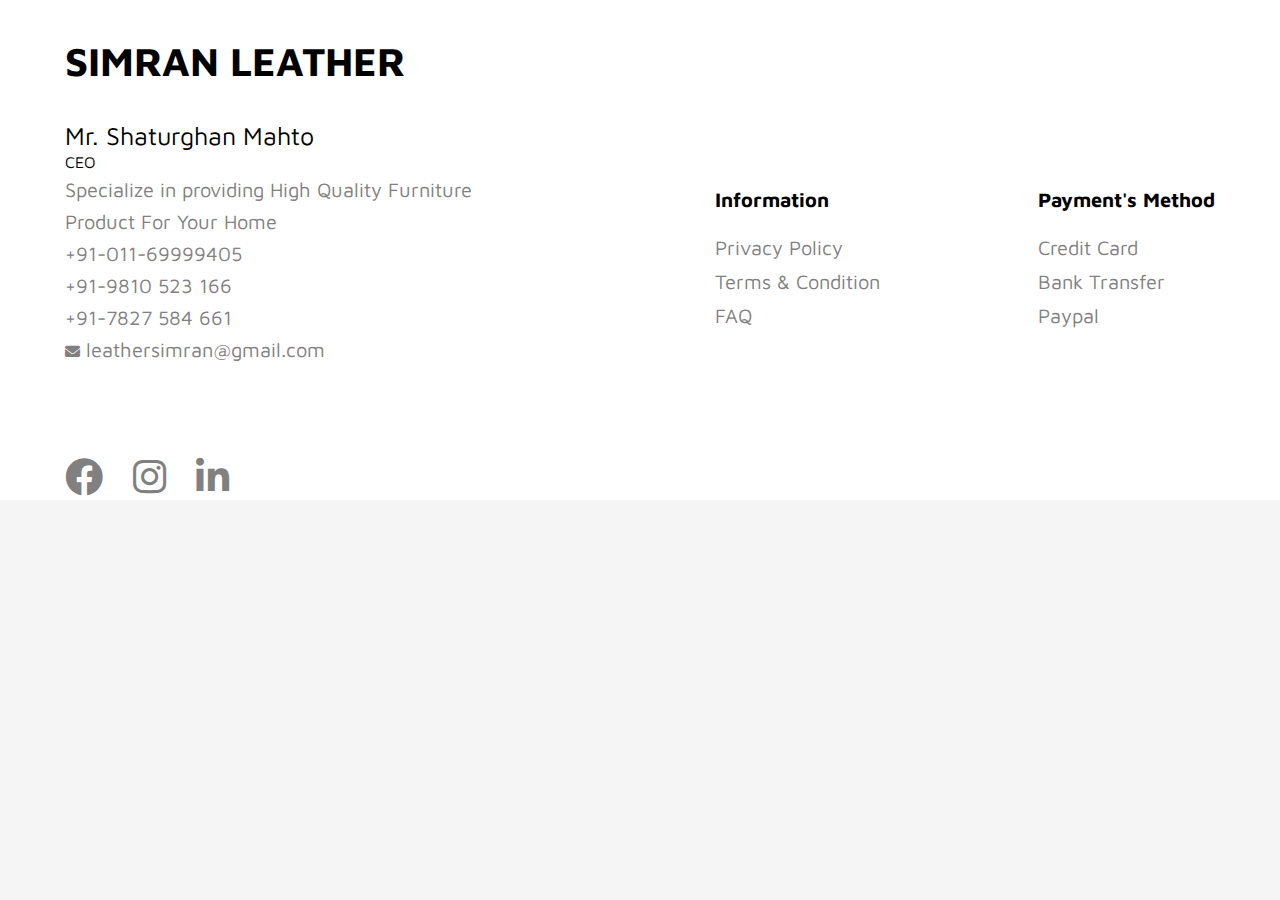
<file: Footer.html>
<!DOCTYPE html>
<html lang="en">
<head>
    <meta charset="UTF-8">
    <meta name="viewport" content="width=device-width, initial-scale=1.0">
    <link rel="preconnect" href="https://fonts.googleapis.com">
    <link rel="preconnect" href="https://fonts.gstatic.com" crossorigin>
    <link href="https://fonts.googleapis.com/css2?family=Maven+Pro:wght@400..900&display=swap" rel="stylesheet">
    <title>Contact us</title>
</head>
<body>
    

    
    <div class="footersection">


        <div class="footersectioncontainer">

            <div class="footerleftcontainer">


                <div class="footerleft">

                    <p class="heading">SIMRAN LEATHER</p>
                    <p style="font-size: 25px;">Mr. Shaturghan Mahto</p>
                    <p class="ceo">CEO</p>
                    <P class="footerleftcontent">Specialize in providing High Quality Furniture</P>
                    <p class="footerleftcontent">Product For Your Home</p>
                    <p class="footerleftcontent">+91-011-69999405<br>
                        +91-9810 523 166 <br> +91-7827 584 661</p>
                    <p class="footerleftcontent"><i style="font-size: 15px;" class="fa-solid fa-envelope"></i>
                        leathersimran@gmail.com</p>
                </div>

                <div class="footericon">

                    <a href="https://www.facebook.com/checkpoint/1501092823525282/?next=https%3A%2F%2Fwww.facebook.com%2Fprofile.php%3Fid%3D100064068763897"
                        target="_blank" class=""><i class="fa-brands fa-facebook"></i></a>
                    <a href="https://www.instagram.com/simranleatherimpex/" target="_blank"><i
                            class="fa-brands fa-instagram"></i></a>
                    <a href="https://www.linkedin.com/in/simran-leather-impex-private-limited-b45837194/"
                        target="_blank"><i class="fa-brands fa-linkedin-in"></i></a>

                </div>









            </div>








            <div class="footerright">

                <div class="information">

                    <h4>Information</h4>
                    <ul class="">

                        <li>Privacy Policy</li>
                        <li>Terms & Condition</li>
                        <li>FAQ</li>

                    </ul>


                </div>

                <div class="contact">

                    <h4>Payment's Method</h4>
                    <ul class="">

                        <li>Credit Card</li>
                        <li> Bank Transfer</li>
                        <li>Paypal</li>

                    </ul>


                </div>






            </div>






        </div>





    </div>

    
</body>
<link rel="stylesheet" href="https://cdnjs.cloudflare.com/ajax/libs/font-awesome/6.0.0-beta3/css/all.min.css">
<link rel="stylesheet" href="index.css">
</html>
</file>
<file: index.css>
*{
    padding: 0;
    margin: 0;
    box-sizing: border-box;
    font-family: maven Pro;
  
}

body{
    
    background-color: rgb(245, 245, 245);
    overflow-x: hidden  !important;
}

/*---------------------------------------------------------*/

.navbar {
    min-width: 100%; 
    height: 100px;
    display: flex;
    justify-content: space-around;
    align-items: center;

}
.navbar h1{
    font-size: 35px;
    color:rgb(8, 101, 130);
    cursor: pointer;
}
.navbar h1:hover{
   color:rgb(106, 186, 210);
}
html {
    scroll-behavior: smooth;
  }

.navlist ul{
    display: flex;
    flex-direction: row;
    list-style: none;
    gap:50px;
    font-size: 20px;
    font-weight: 500;
    cursor: pointer;
   
}
.navlist ul li{
    transition:transform 0.3s;
 
}
.navlist ul li:hover{
    color:rgb(8, 101, 130);
   transform: scale(1.04);
   
    }

/*---------------------------------------------------------*/

.mainimg img{

    width:1250px;
    height:800px;
    display: flex;
    justify-content: center;
    align-items: center;
    margin-top: 20px;

 
   

}


.mainimg {
    display: flex;
    justify-content: center;
    align-items: center;   
}


.navicons{
    display: flex;

}

.navicons img{
    width:30px;
    height: 30px;
    margin-left:30px;
    background-color: white;
    border-radius: 10px;

}





/*---------------------------------------------------------*/


.shop-container{
    width: auto;
    display: flex;
    justify-content: space-evenly;
    margin-top: 180px;
    padding-right: 40px;
    padding-left: 50px;
}
.container{
    min-height: 170px;
    display: flex;
    flex-direction: column;
    justify-content: center;
    text-align: center;
    align-items: center;
    width:250px;
    background-color: white;
    border-radius: 35px;
    gap:20px;
    padding: auto;
    box-shadow: rgba(149, 157, 165, 0.2) 0px 8px 24px;
}
.container i{
    font-size: 35px;
    color:rgb(10, 121, 151);
}
.container p{

    font-size: 20px;
    font-weight: 500;
}
/*------------------------------------------------------------*/
@media (max-width:730px) {
    body {
     
        height: 100vh;
        margin: 0;
        padding: 0;
          overflow-x: hidden  !important;
      }
      html, body {
        overflow-x: hidden; /* Ensures no horizontal scroll */
        width: 100%;        /* Makes sure the body is not wider than the viewport */
        max-width: 100vw;   /* Prevents the body from exceeding the viewport width */
      }

  .navbar h1{
   font-size: 25px;
  }
  .mainimg img{
    width:310px;                  /* Media queries for navbar mainimage shop container */
    height: 250px;
    margin-bottom: -80px;
  }
 .navlist{
    display: none;
 }
.navicons img{
    display: none;
 
}
.shop-container{
   
    display: flex;
    flex-wrap: wrap;
    gap: 10px; /

}
.container{
        
        flex: 1 1 45%; /* Takes up 45% of the container's width, allowing for a gap */
        padding: 20px;
        text-align: center;
        box-sizing: border-box; /* Ensures padding is included in width calculation */  
   
      
}
.container p{
    font-size: 17px;
}
.container i{
    font-size: 25px;
}
    .instagrammainsection{
    display: none;
}
}
/*------------------------------------------------------------*/



.shop2con{
    display: flex;
    justify-content: center;
}

.shop2{
    width:1300px;
    height: 750px;
    display: flex;
    justify-content: center;
    align-items: center;
    justify-content: space-around;
    margin-top: 10px;
    
}
.sofapillowcontent{
    width:600px;
    height: 400px;
    display: flex;
    flex-direction: column;
    justify-content: center;
    background-color:white;
    padding: 60px 95px;
    justify-content: space-around;
    border-radius: 40px;
    box-shadow: rgba(100, 100, 111, 0.2) 0px 7px 29px 0px;

}

 .sofapillowcontent .ideabtn{

    width:260px;
    height: 100px;
    border-radius: 40px;
   font-weight: 500;
 background-color: rgb(219, 229, 232);
 border:solid 1px rgb(33, 118, 141); 
 color:rgb(33, 118, 141);
 letter-spacing: 1px;
 font-size: 17px;
 padding: 5px;
 

 }


.sofapillow img{
    width:600px;
    height: 400px;
    border-radius: 40px;
    box-shadow: rgba(100, 100, 111, 0.2) 0px 7px 29px 0px;
}

.shopbtn{
    width:160px;
    height: 50px;
    border-radius: 50px;
    border: none;
    font-size: 15px;
    background-color: hsl(193, 62%, 34%);
    color:white;
    padding: 15px;
    font-weight: 400;
}

.shopbtn:hover{
    background-color:hsl(193, 62%, 40%) ;
}

.shopbtn i{
    color:black;
    margin-left: 10px;
    color:white;
}
.sofapillowcontent-p{
    font-size: 17.3px;
    font-weight:400;
    color: rgb(154, 155, 154);
    padding: 20px 0px;
    line-height: 20px;
    line-height: 1.5;

    
}
ul{
    list-style: none;
}

.shopsection
{
    width: 100%; 
    height: 180vh;
    display: flex;
    justify-content: center;
    align-items: center;
    background-color: white;
    padding: 0;
    margin: 0;
    gap:30px;
    margin-top: -40px;

}

.shopsectioncon1-con1{
    width:700px;
    height: 350px;
    background-color: rgb(245, 245, 245);
    margin-bottom: 40px;
    border-radius: 40px;
    display: flex;
    justify-content: center;
    align-items: center;
    justify-content: space-between;
    padding: 50px;
    

}

.roundtable img{
    width:350px;
    height:280px;
   

}

.tablecontent{
    display: flex;
    flex-direction:column;
    gap:25px;
    margin-left: 30px;
}
.tablecontent button{
    width:100px;
    height: 30px;
    background-color: white;
    border: none;
    border-radius: 50px;
    font-size: 15px;

}


.tablecontent span{
    color: rgb(33, 118, 141);
    font-weight: 600;
}

.tablecontent h4{
    color:rgb(33, 118, 141);
}


.tablecontent-list li{
    color:rgb(136, 142, 146);

}

ul li{
    line-height: 1.7;
}




.shopsectioncon1-con2{
    width: 700px;
    height: 350px;
    border-radius: 40px;
    display: flex;
    flex-direction:row;
    justify-content: center;
    align-items: center;
    gap:20px;
}


.shopsectioncon2{
    width: 400px;
    height: 750px;
    background-color:rgb(233, 239, 241);
    border-radius: 40px;
    
}

.shopsectioncon1-con2-con1{
    background-color: rgb(254, 238, 220);
    width:600px;
    height:350px;
    border-radius: 40px;
    display: flex;
    justify-content: center;
    align-items: center;
    
}

.lightcontent{
    margin-left: 50px;
   line-height: 1.7;
}
.lightcontent-list li{
    line-height: 1.4;
    color:rgb(94, 95, 97);
}
.shopsectioncon1-con2-con1 img{
    width:200px;
    height:250px;
    margin-top: -115px;
}
.lightcontent h4{
    color:rgb(33, 118, 141);
    margin-top: 5px;
}

.shopsectioncon1-con2-con1 button{

    width:85px;
    height: 26px;
    background-color: white;
    border: none;
    border-radius: 50px;
    font-size: 15px;

}

.shopsectioncon1-con2-con1 span{
    color: rgb(33, 118, 141);
    font-weight: 600;
}




.shopsectioncon1-con2-con2{

    width:500px;
    height:350px;
    border-radius: 40px;

}

.discountimg{
    position:relative;
    z-index: 4;
}

.discountimg img{

    width:320px;
    height:350px;
    border-radius: 50px;
}

.discountconelement{
    position: absolute;
    z-index: 5;
    display: flex;
    flex-direction: column;
    text-align: center;
    top:37%;
    left:22%;

}

.discountconelement button{
    width:165px;
    height: 45px;
    background-color: rgb(254, 167, 60);
    border: 0.1px solid gray;
    border-radius: 50px;
    color:white;
    font-size: 18px;
    font-weight: 500;
}

.discountconelement p{

    font-size: 25px;
    color:white;
    margin-top: 30px;
}


.chairimg img{
    width:400px;
    height: 450px;
    margin-top: -40px;
    margin-left: 15px;
    
}

.chair-content{
    display: flex;
    flex-direction: column;
    margin-left: 30px;
    gap:20px;
    margin-top: 70px;
}
.chaircontent button{
    width:100px;
    height: 26px;
    background-color: white;
    border: none;
    border-radius: 50px;
    font-size: 15px;


}
.chaircontent span{
    color:rgb(33, 118, 141);
    font-weight: 700;
}
.chaircontent-list{
  
    color:rgb(116, 117, 117);

}

.chair-content h4{
    color: rgb(33, 118, 141);
    font-weight: 700;
}

.productsection{
    width: 1250PX;
    height: 600px;
    background-color: rgb(245, 245, 245);
    display: flex;
    justify-content: center;
    align-items: center;
    justify-content: space-around;
}
.productsection img{
    width:300px;
    height: 250px;
}



.productseccontent{
    
   width:250px;
   height: 350px;
   display: flex;
   flex-direction: column;
   justify-content: space-around;


}
.productseccontent h2{

    font-size: 30px;
    letter-spacing: 1px;
    color:rgb(46, 55, 61);

}
.productseccontent p{
    font-size: 15px;
    color:rgb(146, 145, 146);
    line-height: 1.7;
}
.productseccontent button{
    width:150px;
    height: 50px;
    border-radius: 40px;
    border: none;
    color:white;
    background-color: rgb(33, 118, 141);
    padding: 10px 20px;
    
}
.productseccontent  i{
    margin-left: 5px;
}

.productsectionmain{

    display: flex;
    justify-content: center;
    align-items: center;
}

.product1{
    width:230px;
    height: 260px;
    border-radius: 40px;
    display: flex;
    flex-direction: column;
    justify-content: flex-end;
    align-items: center;
    position: relative;
    background-color: rgb(231, 231, 231);
    
}

.product1 h3{
   margin-bottom: 5px;
   font-size: 17px;
   font-weight: 450;
    
}
.product1 h5{
    margin-bottom: 40px;
     
 }


.product1 img { 
    width:200px;
    height: 220px; 
    position: absolute;
    margin-top: -230px;
    margin-left: -95px;
}


.product2{
    width:230px;
    height: 280px;
    display: flex;
    flex-direction: column;
    align-items: center;
    position: relative;
    

    
}
.product2 img{
    width:180px;
    height: 200px; 
    margin-bottom: 30px;
    
}
.product2 h3{

    margin-bottom: 5px;
    font-size: 17px;
    font-weight: 450;

}


.product3{
    width:230px;
    height: 280px;
    display: flex;
    flex-direction: column;
    align-items: center;
    position: relative;
    

    
}
.product3 img{
    width:200px;
    height: 200px; 
    margin-bottom: 30px;
    
}
.product3 h3{

    margin-bottom: 5px;
    font-size: 17px;
    font-weight: 450;

}


.collectionsectionmain{
    width:100%;
    height: 180vh;
    display: flex;
    justify-content: center;
    align-items: center;
    background-color: rgb(254, 254, 254);
    flex-direction: column;
    gap:100px;
  
}
.collectiontopsection{
    width:1670px;
    display: flex;
    flex-direction: row;
    justify-content:center;
    justify-content: space-around;
    margin-top: 100px;
    margin-bottom: 40px;
    padding: 20px;
}

.collectionbottomsection{
    width: 95%;
    display: flex;
    flex-direction: row;
    justify-content: space-evenly
}

.itemcontainer img{

    width:200px;
    height:200px;
    margin-bottom: 10px;
    
}
.itemcontainer {
  
    width:300px;
    height: 310px;
    display: flex;
    flex-direction:column;
    justify-content: center;
    align-items: center;
    justify-content: flex-end;
    background-color:rgb(245, 245, 245);
    border-radius: 20px;
    color: rgb(226, 229, 235);
   
}

.itemcontent{
    background-color:rgb(25, 92, 110);
    width:100%;
    height: 80px;
    border-radius: 20px;
    display: flex;
    justify-content: space-between;
    align-items: center;
    padding: 10px 20px;;
   
}


.itemtext{
    font-size: 16px;
    font-weight:300;

}

.itemicon i{
    width:30px;
    height: 30px;
    color:rgb(3, 34, 49);
    background-color: white;
    border-radius: 100%;
    font-size: 14px;
    display: flex;
    justify-content: center;
    align-items: center;
    padding-right: 2px;
}

.collectiontopsection h1{
  width:500px;
  height: 40px;
  padding-right: 130px;
  font-size: 37px;
  font-weight: 500;
  color:rgb(34, 40, 46);
 

}
.collectiontopsection button{
    width:200px;
    height: 45px;
    border-radius: 30px;
    cursor: pointer;
    border: none;
    background-color: hsl(193, 62%, 34%);
    color:white;
    display: flex;
    justify-content: center;
    align-items: center;
    gap:20px;
    font-size: 15px;
}
.collectiontopsection button:hover{
    background-color:hsl(193, 62%, 40%) ;
}

button{
    cursor: pointer;
}


.footersection{
    width:100%;
    height: 500px;
    display: flex;
    flex-direction: column;
    justify-content: center;
    align-items: center;
    background-color: white;
    
 

}

.footersectioncontainer {
    width:1250px;
    display: flex;
    justify-content: center;
    align-items: center;
    justify-content: space-between;
    padding: 50px;

}

.footerright{
    width:500px;
    display: flex;
    flex-direction: row;
    justify-content: space-between;
    
}


.footerleft .heading{
    font-size: 40px;
    font-weight: 700;
    line-height: 3;
}

.footerleft .footerleftcontent{
    font-size: 20px;
    font-weight: 400;
    line-height:1.6;
    color:grey;
    line-height: 1.6;
}
.ceo{
    line-height: 1.5;
}

.information {
  font-size: 20px;
  font-weight: 400;
  color:grey;
  margin-top: 20px;

}


.contact{
    font-size: 20px;
    font-weight: 400;
    color:grey;
    gap: 20px;
    margin-top: 20px;
  
  }

  .contact h4{
    color:black;
    margin-bottom: 20px;
  }
  
  .information h4{
    color:black;
    margin-bottom: 20px;
  }
  
 .bestselling{

  width:100%;
  display: flex;
  flex-direction: column;
  justify-content: center;
  align-items: center;
 
  background-color: white;
 }


.bestsellingproduct{
    width:85%;
    height: 120vh;
    display: flex;
    flex-direction: row;
    justify-content: center;
 background-color: rgb(254, 254, 254);
    align-items: center;
    justify-content: space-around;
    border-end-end-radius:0%;
}

.bestsellingimage{
    width:240px;
    height: 250px;
    background-color: rgb(245, 245, 245);
    display: flex;
    justify-content: center;
    align-items: center;
    border-radius: 40px;
    margin-bottom: 15px;
    border: 0.5px solid hsl(193, 62%, 34%);
    position: relative;
}

.bestsellingimage i{
    position:absolute;
    right:20px;
    top:25px;
    color:rgb(232, 82, 107);
}

.bestsellingproduct img{
    width:210px;
    height: 220px;
    border-radius: 20px;

}

.bestitemcontainer{
    width:200px;
    height: 500px;
    display: flex;
    flex-direction: column;
    justify-content: center;
    align-items: center;
    border-radius: 40px;
   
}


.bestsellingproductcontent{
    width: 150%;
    display: flex;
    justify-content: space-around;
    border-radius: 40px;
    font-size: 18px;
    color:grey;
}
.bestsellingproductcontent i{
    color:gold;
    margin-left: 6px;
    font-size: 15px;
}

.bestitemh1{
    position: absolute;
    left:11%;
    top:5180px;
    font-size: 40px;
    font-weight: 400;
}

.footericon{
 
    font-size: 38px;
    display: flex;
    flex-direction: row;
    gap:30px;
    cursor: pointer;
    

}

.footerleftcontainer{
    height: 65vh;
    display: flex;
    flex-direction: column;
    justify-content: space-around;
}

.footericon a{
    text-decoration: none;
    color:grey;
}

.rightsreserved{
    text-align: center;
    font-size: 15px;
    color:grey;
}

/*----------Instagraam section*/

.instagrammainsection{
  width:130%;
  height: 150vh;
  background-color: rgb(245, 245, 245);
  

}
.instgramsectioncontainer{
    display: flex;
    flex-direction: row;
    align-items: center;

}

.instgramsectioncontainer img{
  
    width: 100%;
    height: 100%;
    object-fit: cover;

 
}




.instagramsectionleftcontainer{
    
  display: grid;
  grid-template-rows: repeat(9,50px);
  grid-template-columns: repeat(7,50px);
  gap: 30px;;

 

}
.instagramsectionleftcontainer img{
    border-radius: 30px;
    position: relative;
}
.instagramimage1 img{
  
    margin-left: -100px;
}

.instagramimage1{
    
    grid-row: 1 / 7;
    grid-column: 1 / 5;
   
   
    
}



.instagramimage2{
    grid-row: 2 / 7;
    grid-column: 4 / 8;
    
}
.instagramimage2{
    margin-left: -10px;
    margin-top: -10px;
}

.instagramimage3{
    
    grid-row: 7/10;
    grid-column:1/5 ;
  
}
.instagramimage3 img{
    margin-left: -240px;
    
}
.instagramimage4{
    margin-top: 10px;
}
.instagramimage3{
    margin-top: 10px;
}

.instagramimage4{
  
    grid-row: 7/10;
    grid-column:2/8 ;
  
}


.instagramsectionmiddlecontainer img{
    width:320px;
    height: 410px;
    border-radius: 30px;
    margin: 30px;
    margin-right: 50px;
    margin-left: 50px;
    margin-top: 100px;
    position: relative;
    z-index: 2;
}

.overlay{

    width:320px;
    height: 410px;
    border-radius: 30px;
    margin: 30px;
    margin-right: 50px;
    margin-left: 50px;
    margin-top: 100px;
 background-color: hsla(0, 1%, 17%, 0.81);
    position: absolute;
    z-index: 3;
    transition: background-color 0.5s;
    

}
.overlay:hover{
    background-color:hsla(0, 1%, 17%, 0.645) ;
    
}

.instagramsectionrightcontainer{
    
    display: grid;
    grid-template-rows: repeat(9,50px);
    grid-template-columns: repeat(7,50px);
    gap: 30px;;
  
   
  
  }

.instagramsectionrightcontainer img{
    border-radius: 30px;
   
}

.instagramimage01{
    
    grid-row: 2 / 7;
    grid-column: 1 / 5;
   
    
}

.instagramimage02{
    
    grid-row: 1 / 7;
    grid-column: 5 / 9;
   
   
    
}

.instagramimage03{
  
    grid-row: 7/10;
    grid-column:1/4 ;
 
  
}
.instagramimage03 img{
    margin-top: 10px;
}

.instagramimage04 img{
    margin-top: 10px;
}
.instagramimage02 {
    margin-right:-00px;
}

.instagramimage04{
    grid-row: 7/10;
    grid-column:4/9 ;
}

@keyframes appear {
    from {
        opacity: 0;
        scale: 0.5;
    }

    to{
        opacity: 1;
        scale:1;
    }
}
.container {
    animation: appear linear;
    animation-timeline: view();
    animation-range: entry cover 40%;
}

/*sofapillow sofapillowcontent*/

@keyframes slideanimation {
    from{
       opacity: 0;
       transform: translateX(-100px);
    }

    to{
        opacity: 1;
        transform: translateX(0px);

    }
}

.sofapillow{
    animation: slideanimation linear;
    animation-timeline: view();
    animation-range: entry 0;
}



@keyframes slideanimation2 {
    from{
       opacity: 0;
       transform: translateX(100px);
    }

    to{
        opacity: 1;
        transform: translateX(0);

    }
}

.sofapillowcontent{
    animation: slideanimation2 linear;
    animation-timeline: view();
    animation-range: entry 0;
}

@keyframes clipanimation {
    from {
     opacity:0;
     clip-path: inset(0 100% 100%  0);
    }

    to{
    opacity:1;
    clip-path: inset(0 0 0 0);
    }
}

@keyframes clipanimation2 {
    from {
     opacity:0;
     clip-path: inset( 0 0 135% 0);
    }

    to{
    opacity:1;
    clip-path: inset(0 0 0 0);
    }
}

@keyframes clipanimation3 {
    from {
     opacity:0;
     clip-path: inset( 0 0 0 125%);
    }

    to{
    opacity:1;
    clip-path: inset(0 0 0 0);
    }
}

.shopsectioncon1-con2 div{
    animation: slideanimation linear;
    animation-timeline: view();
    animation-range:entry cover 40%;
}

.shopsectioncon1-con1{
    animation: slideanimation linear;
    animation-timeline: view();
    animation-range: entry cover 50%;
}


.shopsectioncon2 img{
    animation: slideanimation2 linear;
    animation-timeline: view();
    animation-range:entry cover 40%;
}

/*product1img product2 product3*/

@keyframes slideanimation3{
    from {
       opacity: 0;
       transform: translateX(100px);
    }

    to{
        opacity: 1;
        transform: translateX(0);

    }


}

.productsection img{
    animation: slideanimation3 linear;
    animation-timeline:view();
    animation-range: entry cover 35%;

}



.productsection button{
    animation: slideanimation linear;
    animation-timeline:view();
    animation-range: entry cover 35%;
}

@keyframes textfade{
    from {
       opacity: 0;
       color:white;
    }

    to{
        opacity: 1;
        color:black;

    }


}

.productseccontent{
    animation: textfade 2s ease-in forwards;
    animation-timeline: view();
    animation-range:entry cover 50%;

} 

.collectiontopsection h1{
    animation:textfade 2s ease-in forwards;
    animation-timeline: view();
    animation-range: entry cover 60%;
}
.collectiontopsection button{
    animation:slideanimation2 forwards;
    animation-timeline: view();
    animation-range: entry cover 60%;
}


@keyframes slideanimation4{
    from {
       opacity: 0;
       transform: translateY(0);
    }

    to{
        opacity: 1;
        transform: translateY(-100px);

    }
}


.collectionbottomsection .itemcontainer{

    margin-top: 100px;
    animation:slideanimation4 forwards;
    animation-timeline: view();
    animation-range: entry cover 60%;

}

.bestitemcontainer{
    animation:slideanimation2 linear;
    animation-timeline: view();
    animation-range: entry 0;
}
.bestitemh1{
    animation:slideanimation linear;
    animation-timeline: view();
    animation-range: entry cover 90%;
}
.instagramsectionleftcontainer{
  
        animation:slideanimation linear;
        animation-timeline: view();
        animation-range: entry cover 20%;
 

}
.instagramsectionrightcontainer{
  
    animation:slideanimation2 linear;
    animation-timeline: view();
    animation-range: entry cover 20%;


}

@keyframes slideanimation5{
    from {
         opacity: 0;
         transform:translateY(0);
    }
    to{
        opacity: 1;
        transform:translateY(0px);

    }
}


.instagramsectionmiddlecontainer{
    margin-top: -10px;   
    animation:textfade linear;
    animation-timeline: view();
    animation-range: entry cover 40%;
    
}
.instagramheading{
    animation:textfade linear;
    animation-timeline: view();
    animation-range:entry cover 80%;
}
.footersectioncontainer{
    animation:textfade linear;
    animation-timeline: view();
    animation-range:entry cover 20%;
}


#preloader {
    position: fixed;
    top: 0;
    left: 0;
    width: 100%;
    height: 100%;
    background-color: #ffffff; /* Background color for preloader */
    display: flex;
    justify-content: center;
    align-items: center;
    z-index: 9999; /* Make sure it covers all content */
}

.spinner {
    width: 50px;
    height: 50px;
    border: 5px solid #cccccc;
    border-top: 5px solid #3498db;
    border-radius: 50%;
    animation: spin 1s linear infinite;
}

@keyframes spin {
    0% { transform: rotate(0deg); }
    100% { transform: rotate(360deg); }
}
</file>
